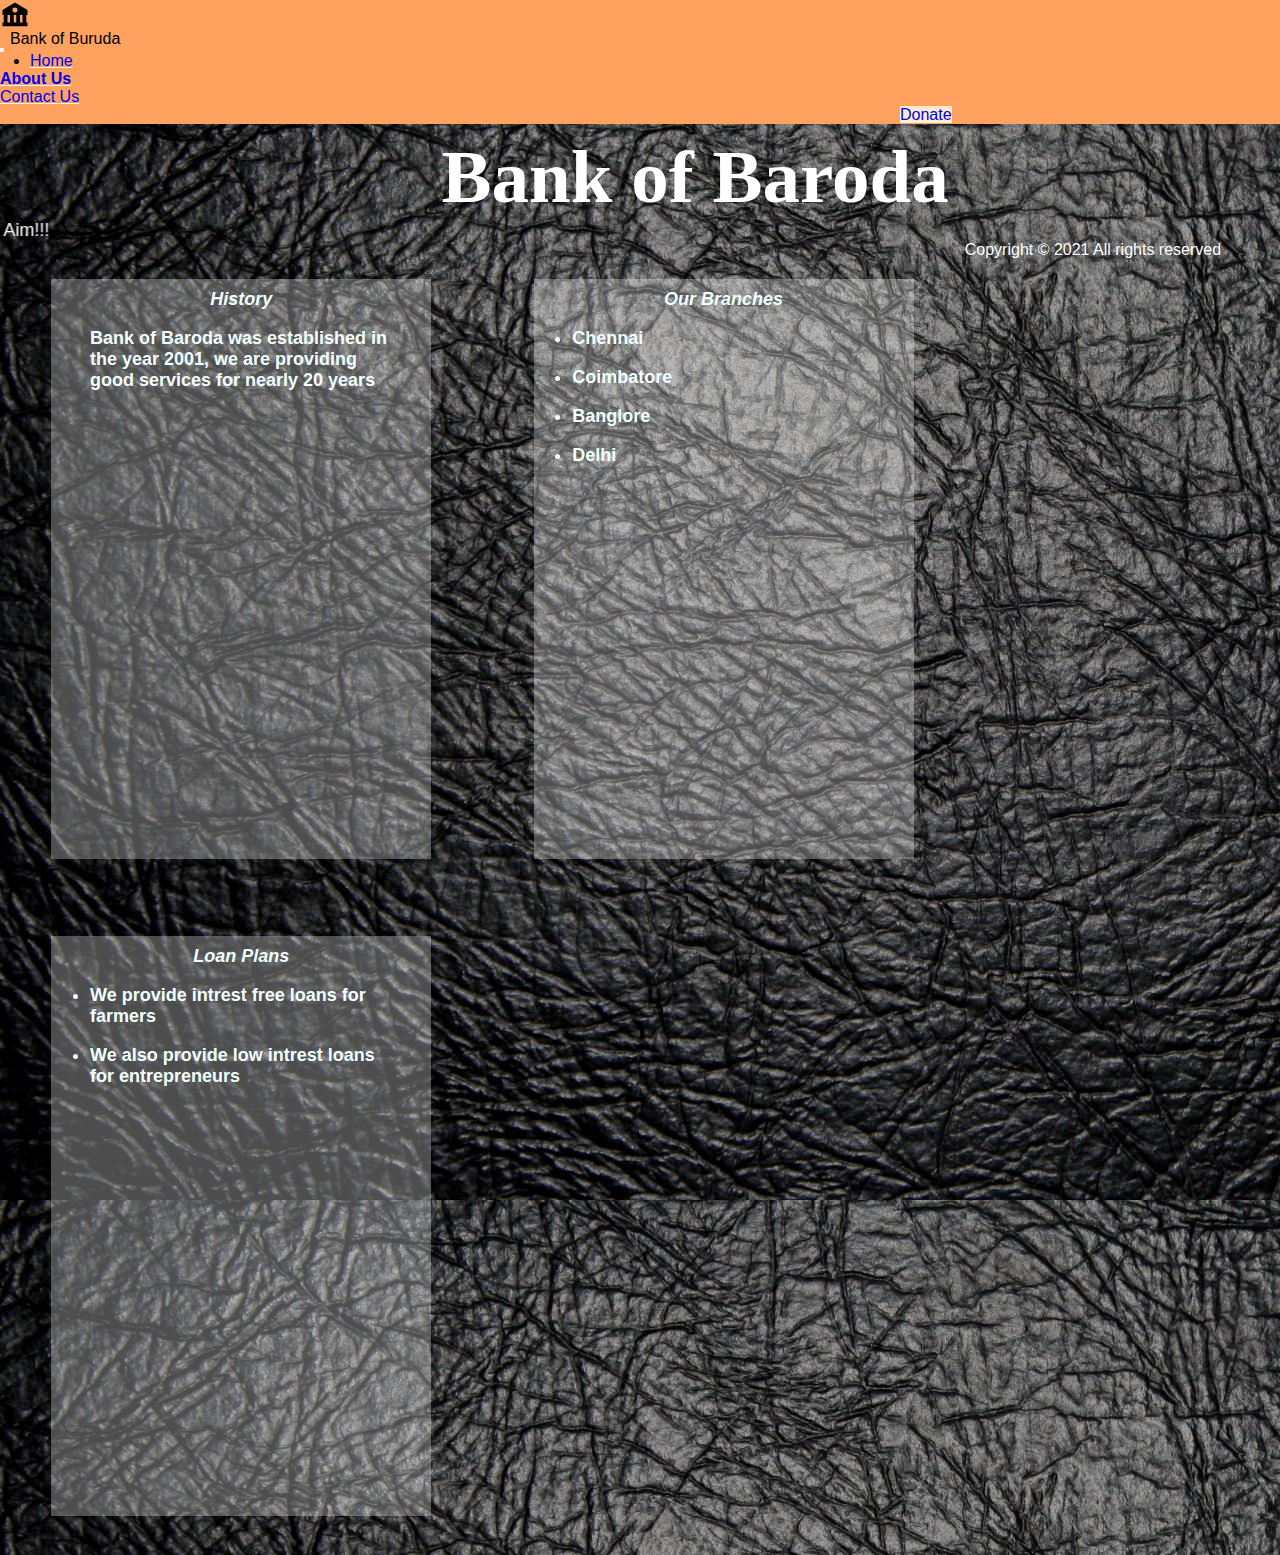
<file: aboutus.html>
<html>

<head>
    <title>About Us</title>
    <!--css-->
    <link rel="stylesheet" href="tthcss.css">
    <!--Bootstrap-->
    <link href="https://cdn.jsdelivr.net/npm/bootstrap@5.1.0/dist/css/bootstrap.min.css" rel="stylesheet" integrity="sha384-KyZXEAg3QhqLMpG8r+8fhAXLRk2vvoC2f3B09zVXn8CA5QIVfZOJ3BCsw2P0p/We" crossorigin="anonymous">
    <script src="https://cdn.jsdelivr.net/npm/bootstrap@5.1.0/dist/js/bootstrap.bundle.min.js" integrity="sha384-U1DAWAznBHeqEIlVSCgzq+c9gqGAJn5c/t99JyeKa9xxaYpSvHU5awsuZVVFIhvj" crossorigin="anonymous"></script>
</head>

<body>
    <nav class="navbar navbar-expand-lg navbar-light bg-light">
        <div class="container-fluid">
            <a href="#"><img src="img/bank-solid-24.png"></a>
            <div class="logoname">Bank of Buruda</div>
            <button class="navbar-toggler" type="button" data-bs-toggle="collapse" data-bs-target="#navbarNav" aria-controls="navbarNav" aria-expanded="false" aria-label="Toggle navigation">
        <span class="navbar-toggler-icon"></span>
      </button>
            <div class="collapse navbar-collapse" id="navbarNav">
                <ul class="navbar-nav">
                    <li class="nav-item " style="margin-left: 30px;">
                        <a class="nav-link active" aria-current="page" href="index.html">Home</a>
                    </li>
                    <li class="nav-item" id="first">
                        <a class="nav-link" href="aboutus.html">About Us</a>
                    </li>
                    <li class="nav-item">
                        <a class="nav-link" href="Contactus.html">Contact Us</a>
                    </li>
                    <li class="nav-item">
                        <a class="nav-link" href="https://rzp.io/l/moD2epe" style="margin-left: 900px;background-color:blanchedalmond; height:30px;margin-top: 6px">Donate</a>
                    </li>
                </ul>
            </div>
        </div>
    </nav>
    <h1 class="heading">Bank of Baroda</h1>
    <div class="Mar">
        <marquee direction="right">Customer Privacy Is Our Main Aim!!!</marquee>
    </div>
    <div id='login-form' class='login-page'>
        <div class="form-boxa">
            <h1 style="color:azure; font-size:large" class="sideheading">History</h1>
            <p style="color:azure" class="para">Bank of Baroda was established in the year 2001, we are providing good services for nearly 20 years</p>
        </div>
        <div class="form-boxa">
            <h1 style="color:azure; font-size:large" class="sideheading">Our Branches</h1>
            <ul>
                <li style="color:azure" class="para">Chennai</li>
                <li style="color:azure" class="para">Coimbatore</li>
                <li style="color:azure" class="para">Banglore</li>
                <li style="color:azure" class="para">Delhi</li>
            </ul>
        </div>
        <div class="form-boxa">
            <h1 style="color:azure; font-size:large" class="sideheading">Loan Plans</h1>
            <ul>
                <li style="color:azure" class="para">We provide intrest free loans for farmers</li>
                <li style="color:azure" class="para">We also provide low intrest loans for entrepreneurs</li>
            </ul>
        </div>
    </div>
    <footer>
        <p class="text-copy" style="color: #ffffff;">
            Copyright &copy; 2021 All rights reserved
        </p>
    </footer>
</body>

</html>
</file>
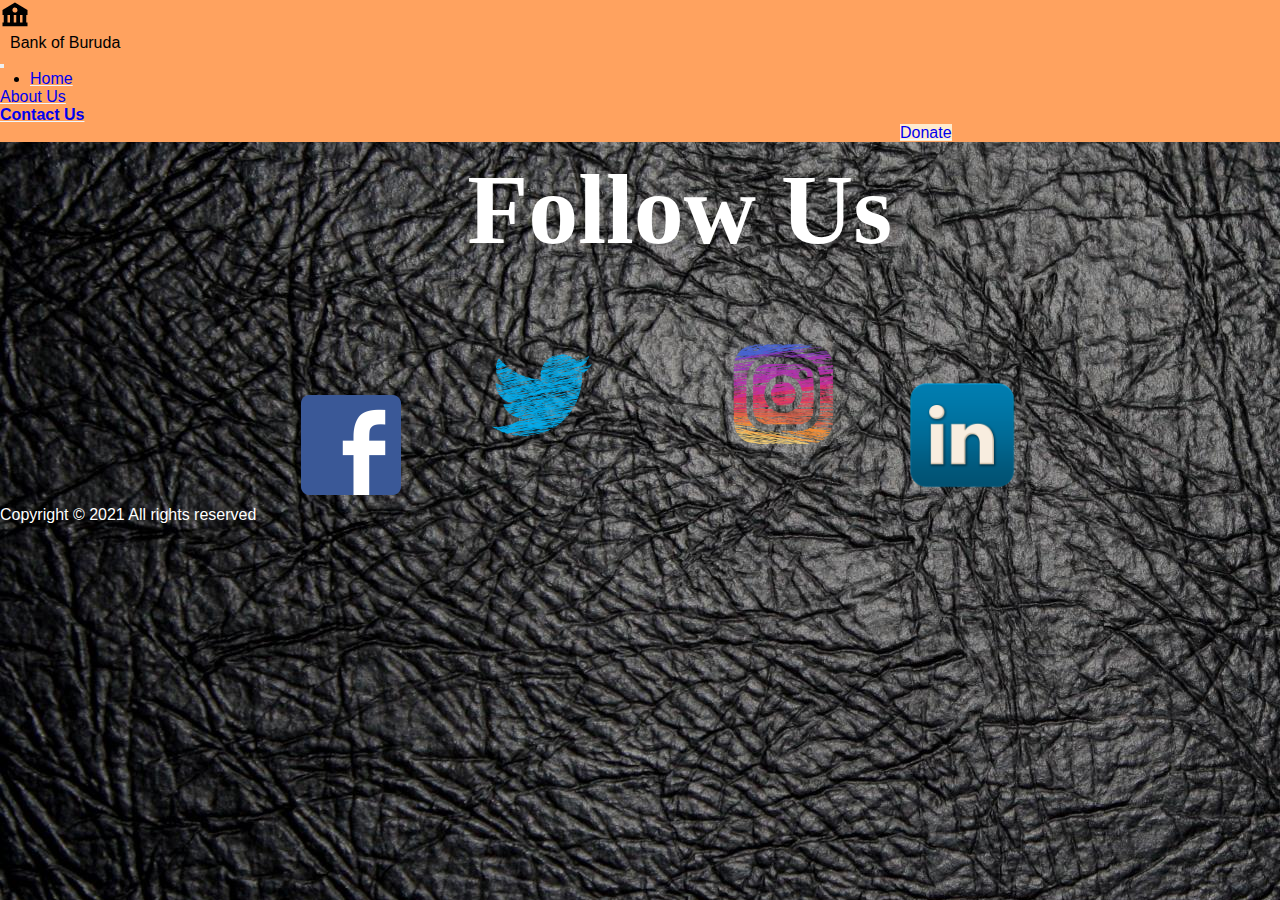
<file: Contactus.html>
<!DOCTYPE html>
<html lang="en">

<head>
    <meta charset="UTF-8">
    <meta http-equiv="X-UA-Compatible" content="IE=edge">
    <meta name="viewport" content="width=device-width, initial-scale=1.0">
    <title>Contact</title>
    <link rel="stylesheet" href="tthcss.css">
    <!--Bootstrap-->
    <link href="https://cdn.jsdelivr.net/npm/bootstrap@5.1.0/dist/css/bootstrap.min.css" rel="stylesheet" integrity="sha384-KyZXEAg3QhqLMpG8r+8fhAXLRk2vvoC2f3B09zVXn8CA5QIVfZOJ3BCsw2P0p/We" crossorigin="anonymous">
    <script src="https://cdn.jsdelivr.net/npm/bootstrap@5.1.0/dist/js/bootstrap.bundle.min.js" integrity="sha384-U1DAWAznBHeqEIlVSCgzq+c9gqGAJn5c/t99JyeKa9xxaYpSvHU5awsuZVVFIhvj" crossorigin="anonymous"></script>

</head>

<body>
    <nav class="navbar navbar-expand-lg navbar-light bg-light">
        <div class="container-fluid">
            <a href="#"><img src="img/bank-solid-24.png"></a>
            <div class="logoname">Bank of Buruda</div>
            <button class="navbar-toggler" type="button" data-bs-toggle="collapse" data-bs-target="#navbarNav" aria-controls="navbarNav" aria-expanded="false" aria-label="Toggle navigation">
        <span class="navbar-toggler-icon"></span>
      </button>
            <div class="collapse navbar-collapse" id="navbarNav">
                <ul class="navbar-nav">
                    <li class="nav-item " style="margin-left: 30px;">
                        <a class="nav-link active" aria-current="page" href="index.html">Home</a>
                    </li>
                    <li class="nav-item">
                        <a class="nav-link" href="aboutus.html">About Us</a>
                    </li>
                    <li class="nav-item" id="first">
                        <a class="nav-link" href="Contactus.html">Contact Us</a>
                    </li>
                    <li class="nav-item">
                        <a class="nav-link" href="https://rzp.io/l/moD2epe" style="margin-left: 900px;background-color:blanchedalmond; height:30px;margin-top: 6px">Donate</a>
                    </li>
                </ul>
            </div>
        </div>
    </nav>
    <div id="contact">
        <div>
            <h3 class="follow">Follow Us</h3>
            <div class="social">
                <a href="#" class="facebook">
                    <img src="img/fb.png" alt="Facebook page" style="max-width: 100px;"">
                </a>
                <a href="#twitter" class="twitter">
                    <img src=" img/twitter.png" alt="Twitter page" style="max-width: 200px; min-width:200px;">
                </a>
                <a href="#" class="instagram">
                    <img src="img/insta.png" alt="Instagram page" style="max-width: 200px; min-width:200px;">
                </a>
                <a href="#" class="inkedin">
                    <img src=" img/ln.png" alt="Linkedin page " style="max-width: 120px; ">
                </a>
            </div>
        </div>
    </div>
    <fotter>
        <p class="text-copy " style="color: #ffffff; ">
            Copyright &copy; 2021 All rights reserved
        </p>
    </fotter>
</body>

</html>
</file>
<file: tthcss.css>
* {
    margin: 0;
    padding: 0;
    font-family: sans-serif;
    box-sizing: border-box;
}

body {
    background-image: url(img/bg.jpg);
}

.heading {
    color: white;
    font-family: 'Baloo Bhai 2', cursive;
    font-size: 75px;
    position: relative;
    margin-left: 34.5%;
    margin-top: 10px;
}

.container-fluid {
    background-color: #ffa25f;
}

.logoname {
    margin-left: 10px;
}

.nav-link {
    text-decoration-color: aliceblue;
}

.whole-page {
    height: 100%;
    width: 100%;
    background-image: linear-gradient(rgba(0, 0, 0, 0.4), rgba(0, 0, 0, 0.4)), url(images/bg-2.jpg);
    background-position: center;
    background-size: cover;
    position: absolute;
}


/*#login-form {
    display: none;
}*/

.form-box {
    width: 380px;
    height: 580px;
    position: relative;
    margin: 3% auto;
    /*position & margin interlinked..position relative so auto can be give..if position is absolute then auto will not work insteaad we have to give exact position*/
    background: rgba(0, 0, 0, 0.3);
    padding: 10px;
    overflow: hidden;
}

.form-boxa {
    width: 380px;
    height: 580px;
    position: relative;
    margin: 3% 4%;
    /*position & margin interlinked..position relative so auto can be give..if position is absolute then auto will not work insteaad we have to give exact position*/
    background: rgba(255, 255, 255, 0.3);
    padding: 10px;
    overflow: hidden;
    float: left;
}

.button-box {
    width: 230px;
    /*Height is auto when not given*/
    position: relative;
    margin: 35px auto;
    box-shadow: 0 0 20px 9px #ff61241f;
    border-radius: 30px;
}

.toggle-btn {
    padding: 10px 30px;
    cursor: pointer;
    color: aliceblue;
    background: transparent;
    border: 0;
    outline: none;
    position: relative;
}

#btn {
    top: 0;
    left: 0;
    position: absolute;
    width: 110px;
    height: 100%;
    background: #F3C693;
    border-radius: 30px;
    transition: .5s;
}

.input-group-login {
    position: absolute;
    top: 150px;
    width: 280px;
    transition: .5s;
    left: 50px;
}

.input-group-register {
    position: absolute;
    top: 120px;
    width: 280px;
    transition: .5s;
    left: 450px;
}

.input-field {
    width: 100%;
    padding: 10px 0;
    margin: 5px 0;
    border-left: 0;
    border-top: 0;
    border-right: 0;
    border-bottom: 1px solid #999;
    outline: none;
    background: transparent;
}

.submit-btn {
    width: 85%;
    padding: 10px 30px;
    cursor: pointer;
    display: block;
    margin: auto;
    background: #F3C693;
    border: 0;
    outline: none;
    border-radius: 30px;
}

.check-box {
    margin: 30px 10px 34px 0;
}

span {
    color: #777;
    font-size: 12px;
    bottom: 68px;
    position: absolute;
}

.input-group-login input {
    color: white;
    font-size: 15;
}

.input-group-register input {
    color: white;
    font-size: 15;
}

#first {
    font-weight: bolder;
}


/*.navbar-expand-lg .nav-item {
    margin-left: 50px;
}

.navbar-expand-lg .navbar-nav #first {
    margin-left: 500px;
}*/

.follow {
    color: white;
    font-family: 'Baloo Bhai 2', cursive;
    font-size: 100px;
    position: relative;
    margin-left: 36.5%;
    margin-top: 10px;
}

.social {
    position: relative;
    margin-left: 38.5%;
    min-height: 10vh;
    margin-top: 20px;
    margin-right: 5%;
}

.social a {
    display: inline-block;
    text-align: center;
    padding: 8px;
    color: white;
    font-size: 15px;
}

.social a:hover {
    color: #000;
}

.facebook {
    display: flex;
    flex-direction: row;
    flex: left;
    margin-left: -200px;
}

.twitter {
    display: flex;
    flex-direction: row;
    flex: left;
    margin-left: 20px;
}

.linkedin {
    display: flex;
    flex-direction: row;
    flex: left;
    margin-left: 20px;
}

.instagram {
    display: flex;
    flex-direction: row;
    flex: left;
    margin-left: 20px;
}

.Mar marquee {
    font-family: Verdana, Geneva, Tahoma, sans-serif;
    font-size: large;
    color: #ffffff;
}

.para {
    position: relative;
    margin: 5% 8%;
    font-size: large;
    font-weight: bold;
}

.sideheading {
    color: azure;
    font-size: 20vmin;
    text-decoration-color: aqua;
    text-align: center;
    font-weight: bold;
    font-style: italic;
}

.acco {
    color: white;
    font-family: 'Baloo Bhai 2', cursive;
    font-size: 50px;
    position: relative;
    margin-left: 34.5%;
    margin-top: 5px;
}
</file>
